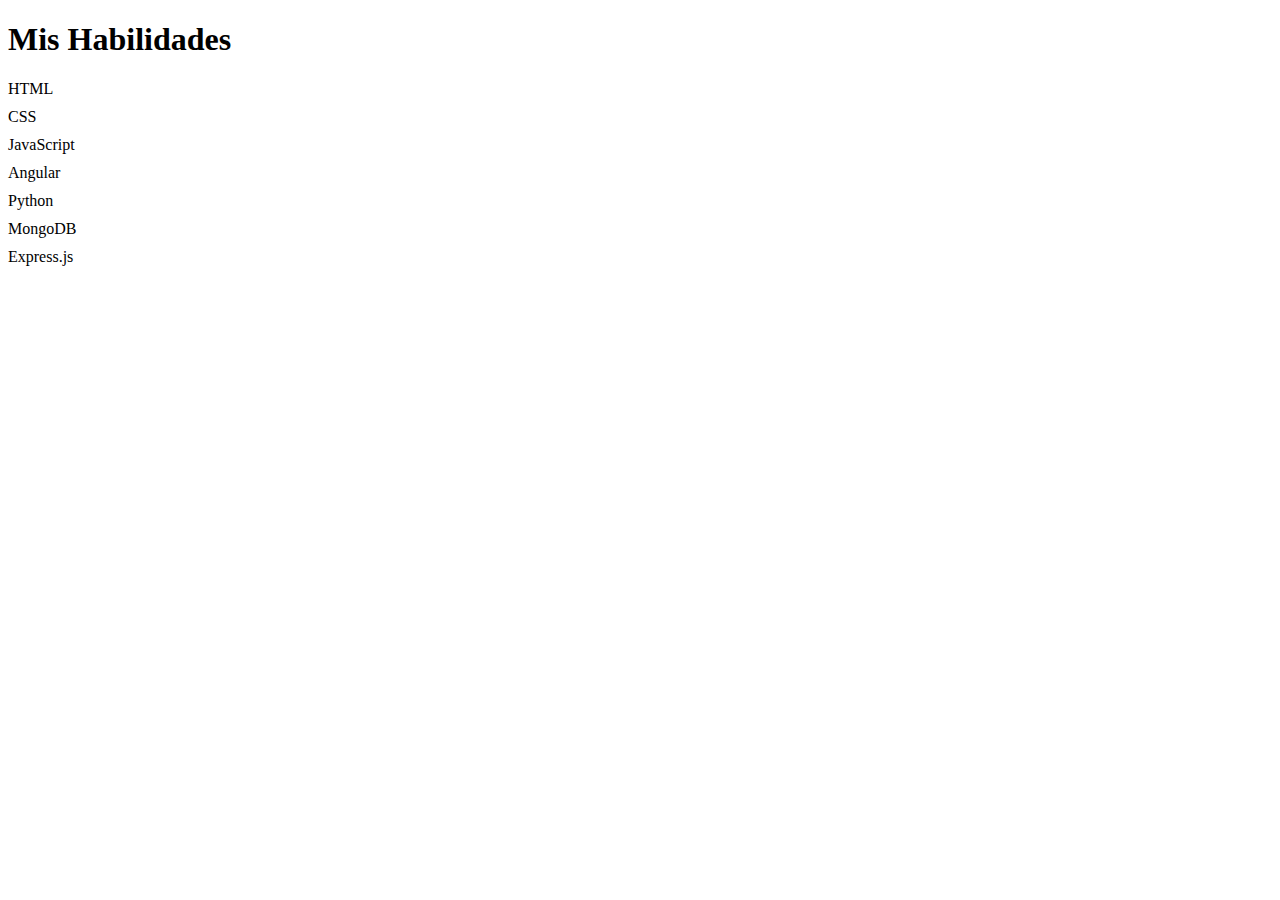
<file: portfolio/index.html>
<!DOCTYPE html>
<html lang="en">
<head>
    <meta charset="UTF-8">
    <meta http-equiv="X-UA-Compatible" content="IE=edge">
    <meta name="viewport" content="width=device-width, initial-scale=1.0">
    <link rel="stylesheet" href="styles.css">
    <title>Document</title>
</head>
<body>

    <h1>Mis Habilidades</h1>
    <ul id="skills-list"></ul>



<script src="app.js"></script>    
</body>
</html>
</file>
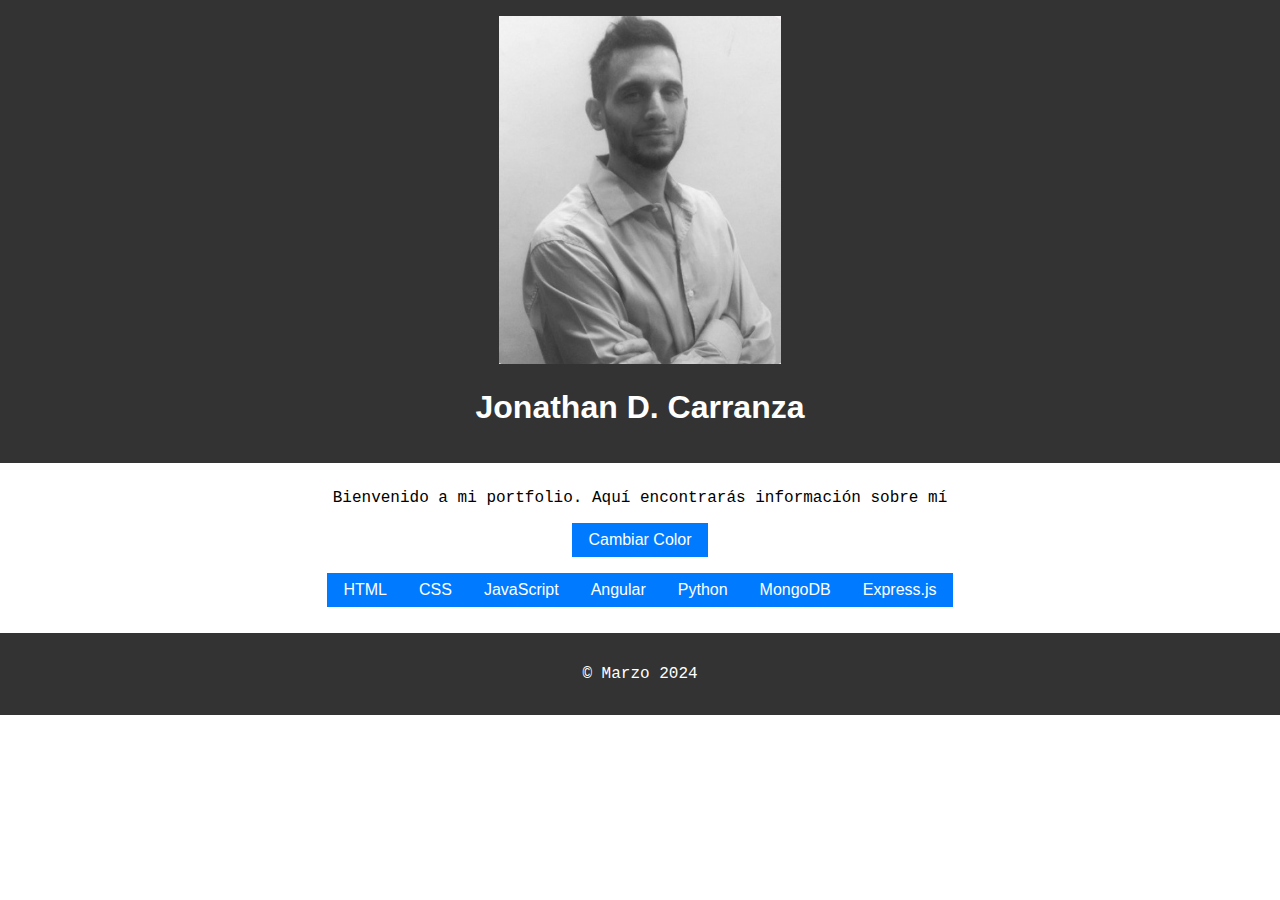
<file: portfolioia/index.html>
<!DOCTYPE html>
<html lang="es">
<head>
    <meta charset="UTF-8">
    <meta name="viewport" content="width=device-width, initial-scale=1.0">
    <title>Mi Portfolio</title>
    <link rel="stylesheet" href="styles.css">
</head>
<body>
    <header>
        <img src="img/yo.jpg" alt=""  class="responsive-img">
        <h1>Jonathan D. Carranza</h1>
    </header>
    <main>
        <div>
        <p>Bienvenido a mi portfolio. Aquí encontrarás información sobre mí</p>
        </div>
        <button id="change-color-btn">Cambiar Color</button>
    <div>
        <ul id="skills-list"></ul>
    </div>    
    </main>
    <footer>
        <p>&copy; Marzo 2024</p>
    </footer>
    <script src="app.js"></script>
</body>
</html>
</file>
<file: portfolio/styles.css>
#skills-list {
    list-style-type: none;
    padding: 0;
}
.skill-item {
    margin-bottom: 10px;
}
</file>
<file: portfolioia/styles.css>
body {
    font-family: Arial, sans-serif;
    margin: 0;
    padding: 0;
}

header, footer {
    background-color: #333;
    color: white;
    text-align: center;
    padding: 1rem 0;
}

main {
    padding: 10px;
    text-align: center;
}
p {
   font-family: 'Courier New', Courier, monospace;
    
}
button {
    padding: 0.5rem 1rem;
    font-size: 1rem;
    background-color: #007bff;
    color: white;
    border: none;
    cursor: pointer;
    transition: background-color 0.3s ease;
}

button:hover {
    background-color: #0056b3;
}
.responsive-img {
    max-width: 75%;
    height: auto;
}

@media screen and (min-width: 210px) {
    .responsive-img {
        max-width: 22%; /* Establecer el tamaño mediano en pantallas grandes */
    }
}
#skills-list {
    list-style-type: none;
    padding: 0;
}
.skill-item {
    margin-bottom: 10px;
}
</file>
